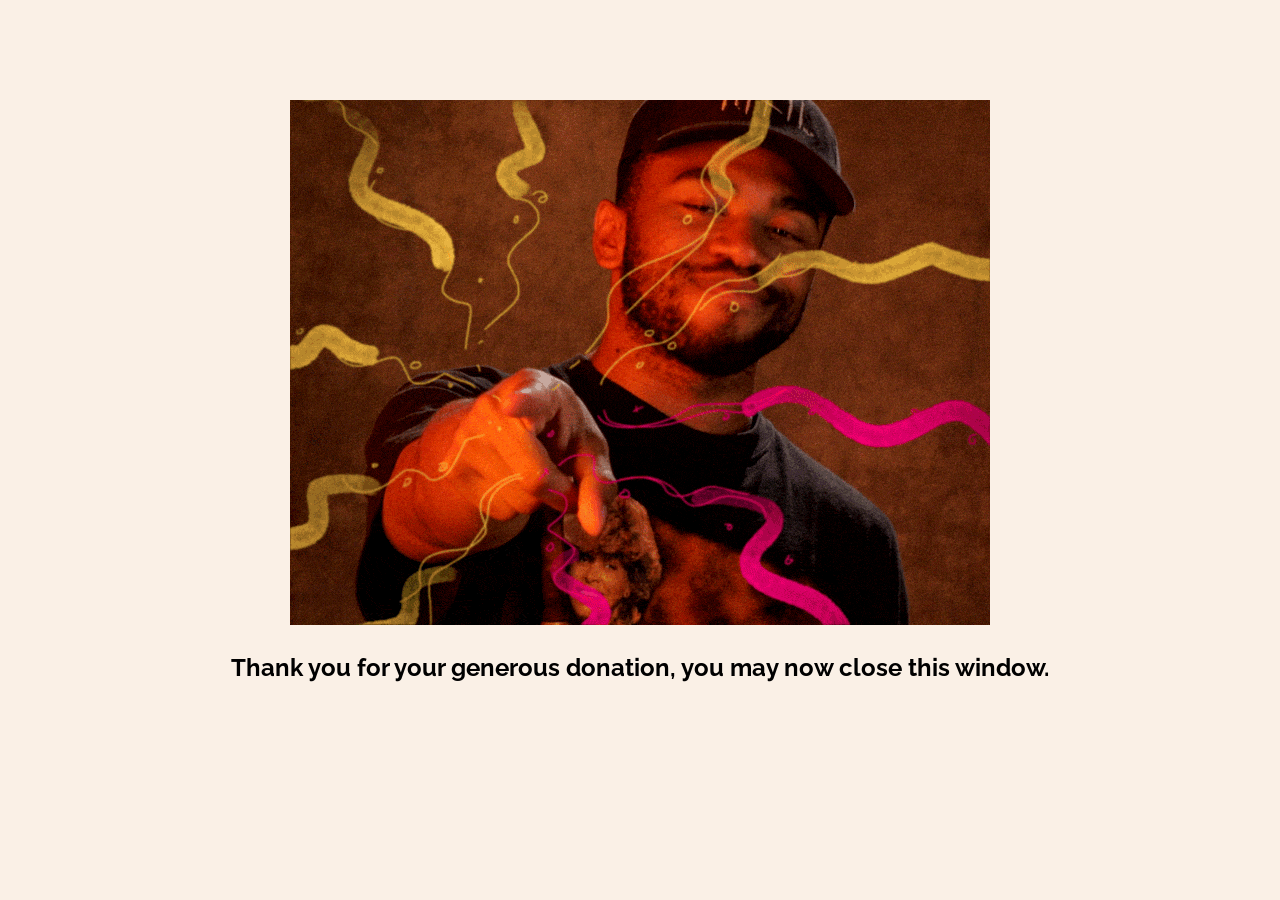
<file: project/ty.html>
<!DOCTYPE html>
<html>
<head>
<meta charset="UTF-8">
<meta name="viewport" content="width=device-width,initial-scale=1,maximum-scale=1,user-scalable=no">
<meta http-equiv="X-UA-Compatible" content="IE=edge,chrome=1">
<meta name="HandheldFriendly" content="true">
<title>Amazon Preservation Association</title>
<link href="css/styles.css" rel="stylesheet" type="text/css">
<link rel="stylesheet" href="https://use.fontawesome.com/releases/v5.4.2/css/all.css">

</head>

<body>
	<p><br></p>
	<p><br></p>
	<p style="text-align:center;"><img src="img/giphy.gif" alt="TY"></p>
	<h2><strong>Thank you for your generous donation, you may now close this window.</strong></h2>
</body>
</html>
</file>
<file: project/css/styles.css>
@import url('https://fonts.googleapis.com/css?family=Raleway:300,400,700,900');

* {
	box-sizing: border-box;
	transition: all ease-in-out 250ms;
}

body {
	margin: 0;
	font-family: 'Raleway', sans-serif;
	text-align: center;
	background-color: #FAF0E6;
}

img {
	max-width: 100%;
	height: auto;
}

.container {
	width: 95%;
	max-width: 70em;
	margin: 0 auto;
}

.clearfix::after,
section::after,
footer::after {
	content: '';
	display: block;
	clear: both;
}


/* Column system
=================== */

[class^=col-] {
	width: 80%;
	margin-top: 1em;
}

[class^=col-]:first-child {
	margin-top: 0;
}

.col-1 {
	width: 33.333334%;
	float: left;
}




@media (min-width: 40rem) {

	[class^=col-] {
		float: left;
		padding: 0 .5em;
		margin-top: 0;
	}

	[class^=col-]:first-child {
		padding-left: 0;
	}

	[class^=col-]:last-child {
		padding-right: 0;
	}

	.col-3 {
		width: 45%;
	}

	.col-1 {
		width: 27%;
	}
}





/* typography
=================== */

h1 {
	font-weight: 300;
	font-size: 1.7rem;
	margin-top: 0;
}

p {
	margin-top: 0;
	line-height: 1.5;
}

p:last-of-type {
	margin-bottom: 0;
}

.title {
	font-size: 2.5rem;
	margin-bottom: 1.5em;
	font-weight: 900;
	margin-top: 0.5em;
}

.title span {
	font-weight: 300;
	display: block;
	font-size: .9em;
}

.title-cta {
	margin: 0 0 .5em;
}

.unstyled-list {
	margin: 0;
	padding: 0;
	list-style-type: none;
}

@media (min-width:60rem) {

	p {
		font-size: 1.2rem;
		line-height: 1.6;
	}

	.title {
		font-size: 3.7rem;
	}
}

/* buttons */

.button {
	display: inline-block;
	font-size: 1.15rem;
	text-decoration: none;
	text-transform: uppercase;
	border-width: 2px;
	border-style: solid;
	padding: .5em 1.75em;
}

@media (min-width: 60rem) {
	.button {
		font-size: 1.5rem;
	}
}

.button-small {
	font-size: .7rem;
	font-weight: 700;
}

.button-accent {
	color: black;
	font-weight: bold;
	border-color: black;
	background: orange;
}

.button-accent:hover,
.button-accent:focus {
	background: white;
	color: orange;
}

.button-dark {
	color: #232323;
	font-weight: bold;
	border-color: #232323;
}



.dropdown-content{
	display: none;
	position: absolute;
	float: left;
	width: 380px;
	padding: 15px;
	padding-right: 40px;
}

.dropdown:hover .dropdown-content {
	display: block;
	text-align: left;


}

.button-dark:hover,
.button-dark:focus {
	background: #232323;
	color: #00ff6c;
}

.button-footer {
	color: #232323;
	font-weight: bold;
	border-color: black;
	background-color: orange;
}

.button-footer:hover,
.button-footer:focus {
	background: #232323;
	color: orange;

}


/* header
=================== */

header {
	position: absolute;
	left: 0;
	right: 0;
	margin: .5em;
}


nav ul {
	margin: 0;
	padding: 0;
	list-style: none;
}

nav li {
	display: inline-block;
	margin: 1em;
}

nav a {
	font-weight: 900;
	text-decoration: none;
	padding: .5em;
	text-transform: uppercase;
	color: black;
	font-size: 1rem;
}

nav a:hover,
nav a:focus {
	color: orange;
}

@media (min-width:60rem) {
	.logo {
		position: absolute;
		top: -30px;
		left: 320px;

	}

	nav {
		position: absolute;
		top: 73px;
		right: 260px;

	}
}


/* HOME PAGE BACKGROUND "help us save the amazon rainforest text..."
=================== */

.home-AR {
	background-image: url(../img/AR-home.jpg);
	background-size: cover;
	background-position: center;
	padding: 10em 0;
	color: black;

}

@media (min-width: 60rem) {
	.home-AR {
		height: 120vh;
		padding-top: 38vh;
	}
}


/* mission-home INDEX PAGE
=================== */

.home-about-textbox {
	background-color: #232323;
	padding: 4em;
	width: 100vw;
	margin-left: -2.5%;
	outline: 2px solid #00ff6c;
	outline-offset: -2.5em;
	color: #FFF;
	position: relative;
}

.home-about-textbox h1 {
	color: #00ff6c;
	position: absolute;
	left: 50%;
	transform: translateX(-50%);
	top: .75em;
	background: #232323;
	padding: 0 .145em;
}

@media (min-width: 25rem) {
	h1 {
		font-size: 2rem;
	}

	.home-about-textbox {
		padding: 3.5em;
	}

	.home-about-textbox h1 {
		top: .6em;
		padding: 0 .325em;
	}
}

@media (min-width: 60rem) {
	h1 {
		font-size: 2.5rem;
	}

	.home-about iframe{
		position: absolute;
		top: 52.01em;
		right: 3.3em;
		border: 2px solid #00ff6c;
		width: 50%;
		height: 61.2%;

	}

	.home-about-textbox {
		width: 60%;
		padding: 4.8em;
		outline-offset: -3.75em;
		margin-left: -9.4%;
		top: -5em;
		text-align: left;
		box-shadow: 0 0 4em 0 rgba(0,0,0,.3);
		height: auto;
	}

	.home-about-textbox h1 {
		top: .75em;
		left: 6rem;
		transform: translateX(0);
	}


}



/* homepage images
=================== */

.homeimages {
	margin: 2em 0 0;
	margin-top: -7em;
}

.home-image {
	margin: 0em;
	position: relative;
}

.home-image img {
	display: block;
	margin-left: auto;
	margin-right: auto;

}

.home-desc {
	position: absolute;
	z-index: 100;
	bottom: 0em;
	left: 0em;
	right: 0em;
	color: white;
	background: rgba(0,0,0,.6);
	padding-bottom: 2em;
}

.home-desc p {
	margin: 1em;
}

@media (min-width: 37rem) {
	.home-image {
		width: 50%;
		float: left;
	}
}

@media (min-width: 60rem) {
	.home-image {
		width: 33.3333334%;
		overflow: hidden;
	}

	.home-desc {
		transform: translateY(150%);
	}

	.home-image:hover .home-desc {
		transform: translateY(0%);
	}
}



/* About page
====================*/

.banner {
	padding: 100px;
	text-align: center;
	background: #66ff99;
}

.botbanner {
	padding: 65px;
	text-align: center;
	background: #66ff99;
	padding-top: 40px;
	padding-bottom: 50px;

}


.about {
	background-image: url(../img/river.jpg);
	background-position: center;
	background-size: cover;
	padding-bottom: 10em;
}

.about-text h1{
	color: white;
	font-family: "Times New Roman", Times, serif;
	font-size:60px;
	text-align: center;
	position: relative;
	top: 110px;


}

/* Media Page
================== */

.team-banner {
	background-image: url(../img/teambanner.jpg);
	background-position: center;
	background-size: 100%;
	padding-bottom: 10em;

}

.maps-banner {
	background-image: url(../img/mapsbanner.jpg);
	background-position: center;
	background-size: 56%;
	padding-bottom: 13em;

}

.news-banner {
	background-image: url(../img/newsbanner.png);
	background-position: center;
	background-size: 70%;
	padding-bottom: 13em;

}

.videos-banner {
	background-image: url(../img/videosbanner.png);
	background-position: center;
	background-size: 87%;
	padding-bottom: 13em;

}

.photos-banner {
	background-image: url(../img/photosbanner.jpg);
	background-position: center;
	background-size: 80%;
	padding-bottom: 13em;

}

.projects-banner {
	background-image: url(../img/projectsbanner.jpg);
	background-position: center;
	background-size: 100%;
	padding-bottom: 11em;

}


/* Work/Projects Page
=================== */

.projectscontainer {
	width: 95%;
	max-width: 70em;
	margin: 0 auto;
}

.projects-textbox {
	background-color: linen;
	padding: 4em;
	width: 100vw;
	margin-left: -2.5%;
	outline: 2.3px solid black;
	outline-offset: -2.5em;
	color: black;
	position: relative;
}

.projects-textbox h1 {
	color: black;
	position: absolute;
	left: 50%;
	transform: translateX(-50%);
	top: .75em;
	background: linen;
	padding: 0 .145em;

}

@media (min-width: 25rem) {
	h1 {
		font-size: 2rem;
	}

	.projects-textbox {
		padding: 3.5em;
	}

	.trees-textbox h1 {
		top: .6em;
		padding: 0 .325em;
	}
}

@media (min-width: 60rem) {
	h1 {
		font-size: 2.5rem;
	}

	.trees iframe{
		position: absolute;
		top: 40.65em;
		left: 43.3em;
		border: 3px solid black;
		height: 57.8%;
		width: 43.2%;
		

	}

	.deforestation iframe{
		position: absolute;
		top: 81.6em;
		left: 43.3em;
		border: 3px solid black;
		height: 57.8%;
		width: 43.2%;

	}

	.fires iframe{
		position: absolute;
		top: 123.83em;
		left: 43.3em;
		border: 3px solid black;
		height: 57.8%;
		width: 43.2%;
	}

	.species iframe{
		position: absolute;
		top: 166.05em;
		left: 43.3em;
		border: 3px solid black;
		height: 57.8%;
		width: 43.2%;

	}

	.indigenous iframe{
		position: absolute;
		top: 208.3em;
		left: 43.3em;
		border: 3px solid black;
		height: 57.8%;
		width: 43.2%;

	}

	.land iframe{
		position: absolute;
		top: 249.3em;
		left: 43.3em;
		border: 3px solid black;
		height: 57.8%;
		width: 43.2%;
	}

	.projects-textbox {
		width: 61%;
		height: 33em;
		padding: 7em;
		outline-offset: -3.75em;
		margin-left: -8%;
		top: -11.8em;
		text-align: left;
		

	}

	.projects-textbox h1 {
		top: 1.4em;
		left: 6rem;
		transform: translateX(0);
		font-size: 1.8em;

	}


}



/* CTA
=================== */

.cta {
	background-color: #66ff99;
	padding: 5em 0;
}


/* Footer
=================== */

footer {
	background: #232323;
	color: #fff;
	text-align: left;
	padding: 2em 0;
}


/* mission page content
=================== */
 .missiontext {
 	margin: auto;
 	text-align: left;
 	width: 60rem;
 }



/* our team page content
================== */

.at-section__title {
  margin: 70px;
  color: #000;
  font-family: 'Raleway', sans-serif;
  font-size: 2.8rem;
  line-height: 2.625rem;
  text-align: left;
}
.at-grid {
  display: flex;
  flex-direction: row;
  flex-wrap: wrap;
  background: #FFF;
  border: 2px solid linen;
}
.at-grid[data-column="1"] .at-column {
  width: 100%;
  max-width: 100%;
  min-width: 100%;
  flex-basis: 100%;
}
.at-grid[data-column="2"] .at-column {
  width: 75%;
  max-width: 75%;
  min-width: 75%;
  flex-basis: 75%;
}
.at-grid[data-column="3"] .at-column {
  width: 50%;
  max-width: 50%;
  min-width: 50%;
  flex-basis: 50%;
}
.at-grid[data-column="4"] .at-column {
  width: 25%;
  max-width: 25%;
  min-width: 25%;
  flex-basis: 25%;
}
.at-column {
  position: relative;
  background: linen;
  box-shadow: 0 0 0 1px linen;
  padding: 10px;
  box-sizing: border-box;
  transition: box-shadow 0.2s ease, -webkit-transform 0.2s ease;
  transition: box-shadow 0.2s ease, transform 0.2s ease;
  transition: box-shadow 0.2s ease, transform 0.2s ease, -webkit-transform 0.2s ease;
}
.at-column:before {
  content: "";
  display: block;
  padding-top: 100%;
}
.at-column:hover {
  z-index: 1;
  box-shadow: 0 8px 50px rgba(0, 0, 0, 0.2);
  -webkit-transform: scale(1.05);
          transform: scale(1.05);
}
.at-column:hover .at-social {
  margin: 16px 0 0;
  opacity: 1;
}
@media (max-width: 800px) {
  .at-column {
    width: 50% !important;
    max-width: 50% !important;
    min-width: 50% !important;
    flex-basis: 50% !important;
  }
}
@media (max-width: 600px) {
  .at-column {
    width: 100% !important;
    max-width: 100% !important;
    min-width: 100% !important;
    flex-basis: 100% !important;
  }
}
.at-user {
  position: absolute;
  top: 50%;
  left: 0;
  width: 100%;
  -webkit-transform: translate(0, -50%);
          transform: translate(0, -50%);
  text-align: center;
}
.at-user__avatar {
  width: 98px;
  height: 98px;
  border-radius: 100%;
  margin: 0 auto 20px;
  overflow: hidden;
}
.at-user__avatar img {
  display: block;
  width: 100%;
  max-width: 100%;
}
.at-user__name {
  color: #313435;
  font-family: 'Raleway', sans-serif;
  font-size: 1.5rem;
  font-weight: 500;
  line-height: 2.625rem;
}
.at-user__title {
  color: #6F808A;
  font-family: 'Raleway', sans-serif;
  font-size: 0.875rem;
  line-height: 2.375rem;
}
.at-social {
  margin: 0 0 -18px;
  opacity: 0;
  transition: margin 0.2s ease, opacity 0.2s ease;
}
.at-social__item {
  display: inline-block;
  margin: 0 15px;
  position: relative;
  right: 19px;

}
.at-social__item a {
  display: block;
}
.at-social__item svg {
  fill: #515F65;
  display: block;
  height: 18px;
  transition: fill 0.2s ease;
}
.at-social__item svg:hover {
  fill: #788D96;
}


.boardmems {
  max-width: 1570px;
  width: 100%;
  margin: 0px auto;
  margin-bottom: -50px;
  padding: 0 20px;
  box-sizing: border-box;
  -webkit-transform-origin: top center;
          transform-origin: top center;
  -webkit-transform: scale(0.8);
          transform: scale(0.8);
}


.teamtext {
 	margin: auto;
 	text-align: left;
 	width: 60rem;
 }



/*  DONATION FORM
================= */
.payment{
  background: linen;
  max-width: 660px;
  margin: 0px auto;
  height: auto;
  padding: 35px;
  padding-top: 30px;
  border-radius: 5px;
  position: relative;
}

.payment h3{
  text-align: center;
  margin-bottom: 40px;
  color: black;
  font-size: 2em;
}

.form .label{
  display: block;
  color: black;
  margin-bottom: 6px;
}

.input{
  padding: 13px 0px 13px 25px;
  width: 100%;
  text-align: center;
  border: 2px solid #dddddd;
  border-radius: 5px;
  letter-spacing: 1px;
  word-spacing: 3px;
  outline: none;
  font-size: 16px;
  color: black;
  background-color: #F5F5F5;
}

.card-grp{
  display: flex;
  justify-content: space-between;
}

.card-item{
  width: 48%;
}

.space{
  margin-bottom: 20px;
}

.icon-relative{
  position: relative;
}

.icon-relative .fas,
.icon-relative .far{
  position: absolute;
  bottom: 12px;
  left: 15px;
  font-size: 20px;
  color: black;
}

.btn{
  margin-top: 10px;
  background: orange;
  padding: 12px;
  text-align: center;
  color: black;
  border-radius: 10px;
  cursor: pointer;
  font-size: 1.5em;
  width: 100%;
  font-size: 1.5em;

}

.btn:hover,
.btn:focus {
	background: #232323;
	color: #00ff6c;
}

textarea {
  resize: none;
  width: 36.9em;
  height: 7em;
  color: black;
  background-color: #F5F5F5;
  border: 2px solid #dddddd;
  border-radius: 5px;
  letter-spacing: 1px;
  word-spacing: 3px;
  outline: none;
  font-size: 16px;
  padding: 13px 0px 13px 25px;
}


@media screen and (max-width: 420px){
  .card-grp{
    flex-direction: column;
  }
  .card-item{
    width: 100%;
    margin-bottom: 20px;
  }
  .btn{
    margin-top: 20px;
  }
}
</file>
